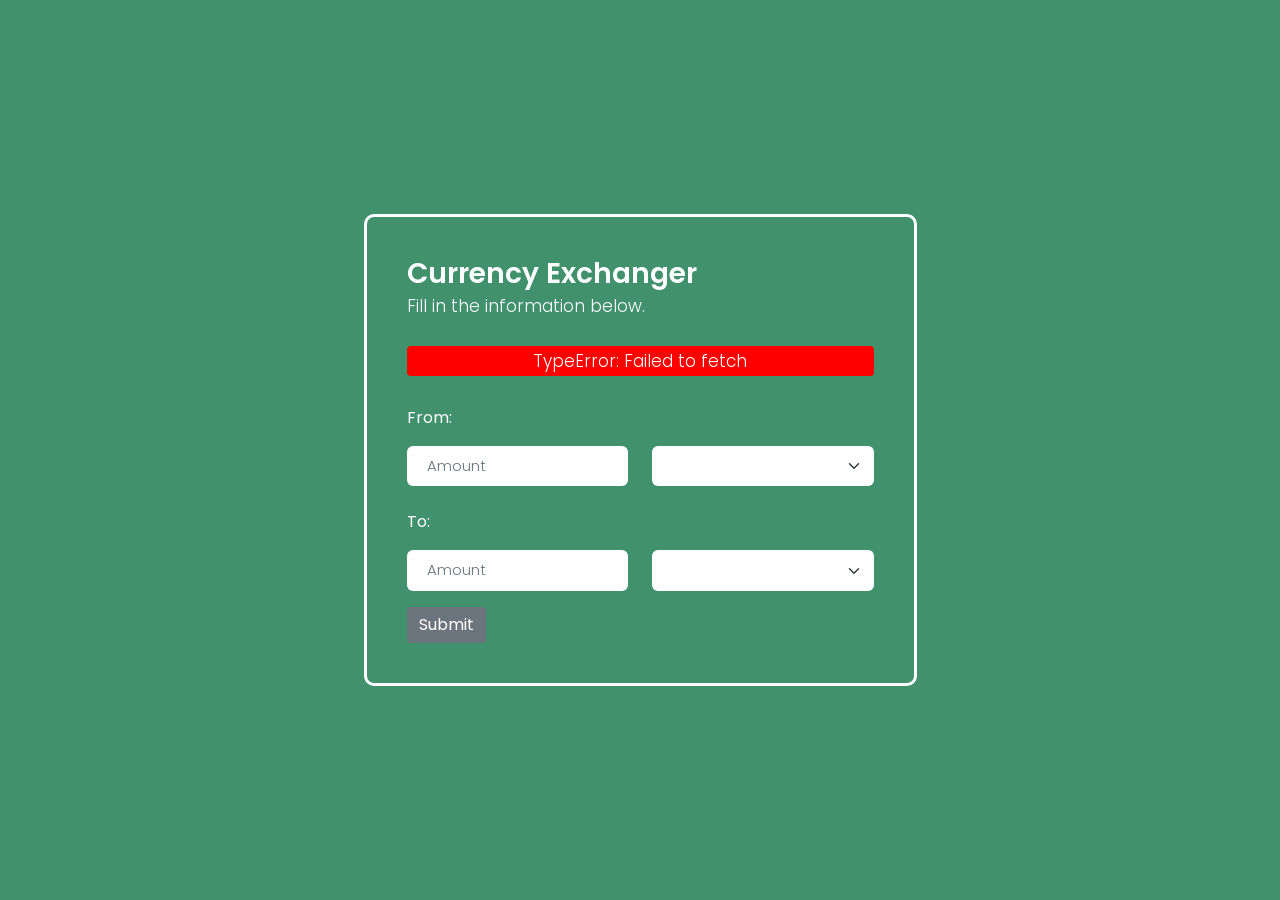
<file: index.html>
<!DOCTYPE html>
<html lang="en">
<head>
  <title>Currency Exchange</title>
</head>
  <body>
    <div class="form-body">
      <div class="form-holder">
        <div class="form-content">
          <div class="form-items">
            <h3>Currency Exchanger</h3>
            <p>Fill in the information below.</p>
            <div class="invalidItems"></div>
            <form>
              <div class="row">
                <div>
                  <label>From:</label>
                </div>
                <div class="col-md-6">
                  <input class="form-control" type="text" name="userInput1" id="userInput1" placeholder="Amount" required>
                </div>
                <div class="col-md-6">
                  <select class="form-select mt-3" id="countries1" required></select>     
                </div>
              </div>
              <div class="row">
                <div>
                  <br>
                  <label>To:</label>
                </div>
                <div class="col-md-6" id="input">
                  <input class="form-control" type="text" name="userInput2" id="userInput2" placeholder="Amount" disabled>
                </div>
                <div class="col-md-6">
                  <select class="form-select mt-3" id="countries2" required></select>  
                </div>
              </div>
              <div class="form-button mt-3">
                  <button id="submit" type="submit" class="btn btn-primary">Submit</button>
              </div>
            </form>
          </div>
        </div>
      </div>  
    </div>
  <script type="text/javascript" src="bundle.js"></script></body>
</html>
</file>
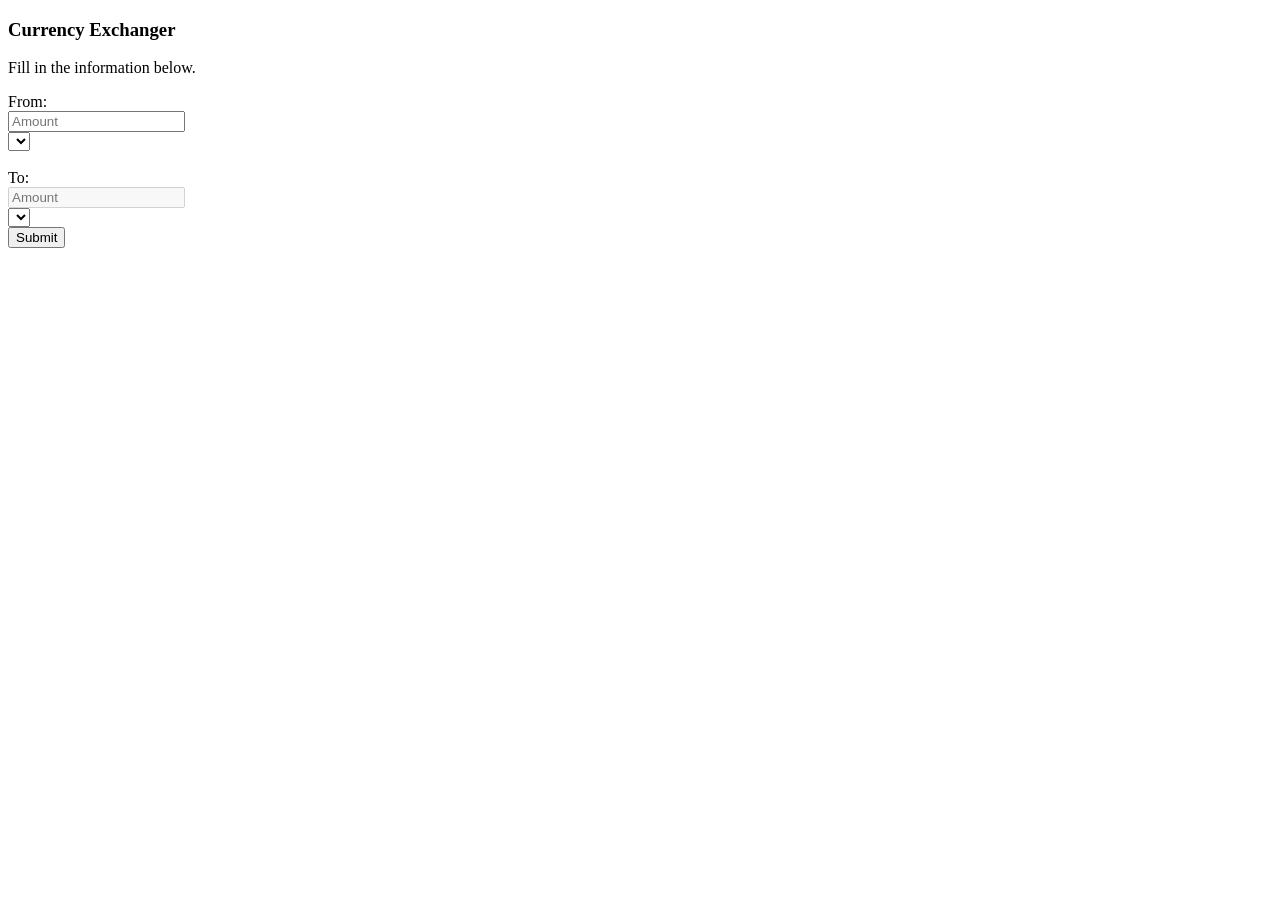
<file: src/index.html>
<!DOCTYPE html>
<html lang="en">
<head>
  <title>Currency Exchange</title>
</head>
  <body>
    <div class="form-body">
      <div class="form-holder">
        <div class="form-content">
          <div class="form-items">
            <h3>Currency Exchanger</h3>
            <p>Fill in the information below.</p>
            <div class="invalidItems"></div>
            <form>
              <div class="row">
                <div>
                  <label>From:</label>
                </div>
                <div class="col-md-6">
                  <input class="form-control" type="text" name="userInput1" id="userInput1" placeholder="Amount" required>
                </div>
                <div class="col-md-6">
                  <select class="form-select mt-3" id="countries1" required></select>     
                </div>
              </div>
              <div class="row">
                <div>
                  <br>
                  <label>To:</label>
                </div>
                <div class="col-md-6" id="input">
                  <input class="form-control" type="text" name="userInput2" id="userInput2" placeholder="Amount" disabled>
                </div>
                <div class="col-md-6">
                  <select class="form-select mt-3" id="countries2" required></select>  
                </div>
              </div>
              <div class="form-button mt-3">
                  <button id="submit" type="submit" class="btn btn-primary">Submit</button>
              </div>
            </form>
          </div>
        </div>
      </div>  
    </div>
  </body>
</html>
</file>
